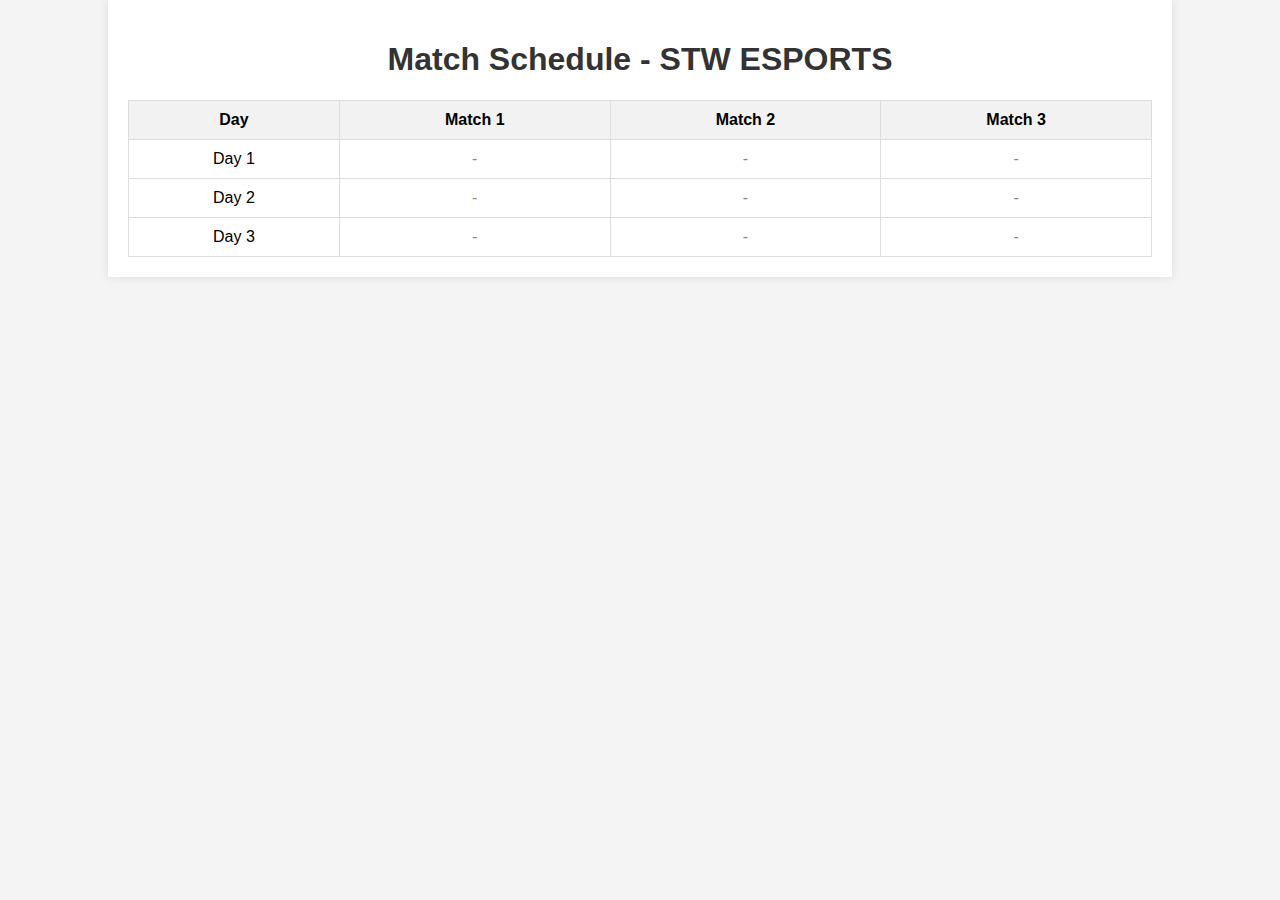
<file: schedule.html>
<!DOCTYPE html>
<html lang="en">
<head>
    <meta charset="UTF-8">
    <meta name="viewport" content="width=device-width, initial-scale=1.0">
    <title>Match Schedule - STW ESPORTS</title>
    <style>
        body {
            font-family: Arial, sans-serif;
            background-color: #f4f4f4;
            margin: 0;
            padding: 0;
        }
        .container {
            width: 80%;
            margin: 0 auto;
            padding: 20px;
            background-color: #fff;
            box-shadow: 0 0 10px rgba(0, 0, 0, 0.1);
        }
        h1 {
            text-align: center;
            color: #333;
        }
        table {
            width: 100%;
            border-collapse: collapse;
            margin-top: 20px;
        }
        th, td {
            padding: 10px;
            text-align: center;
            border: 1px solid #ddd;
        }
        th {
            background-color: #f2f2f2;
        }
        .empty {
            color: #888;
        }
    </style>
</head>
<body>
    <div class="container">
        <h1>Match Schedule - STW ESPORTS</h1>
        <table>
            <thead>
                <tr>
                    <th>Day</th>
                    <th>Match 1</th>
                    <th>Match 2</th>
                    <th>Match 3</th>
                </tr>
            </thead>
            <tbody>
                <tr>
                    <td>Day 1</td>
                    <td class="empty">-</td>
                    <td class="empty">-</td>
                    <td class="empty">-</td>
                </tr>
                <tr>
                    <td>Day 2</td>
                    <td class="empty">-</td>
                    <td class="empty">-</td>
                    <td class="empty">-</td>
                </tr>
                <tr>
                    <td>Day 3</td>
                    <td class="empty">-</td>
                    <td class="empty">-</td>
                    <td class="empty">-</td>
                </tr>
                <!-- Add more rows as needed -->
            </tbody>
        </table>
    </div>
</body>
</html>
</file>
